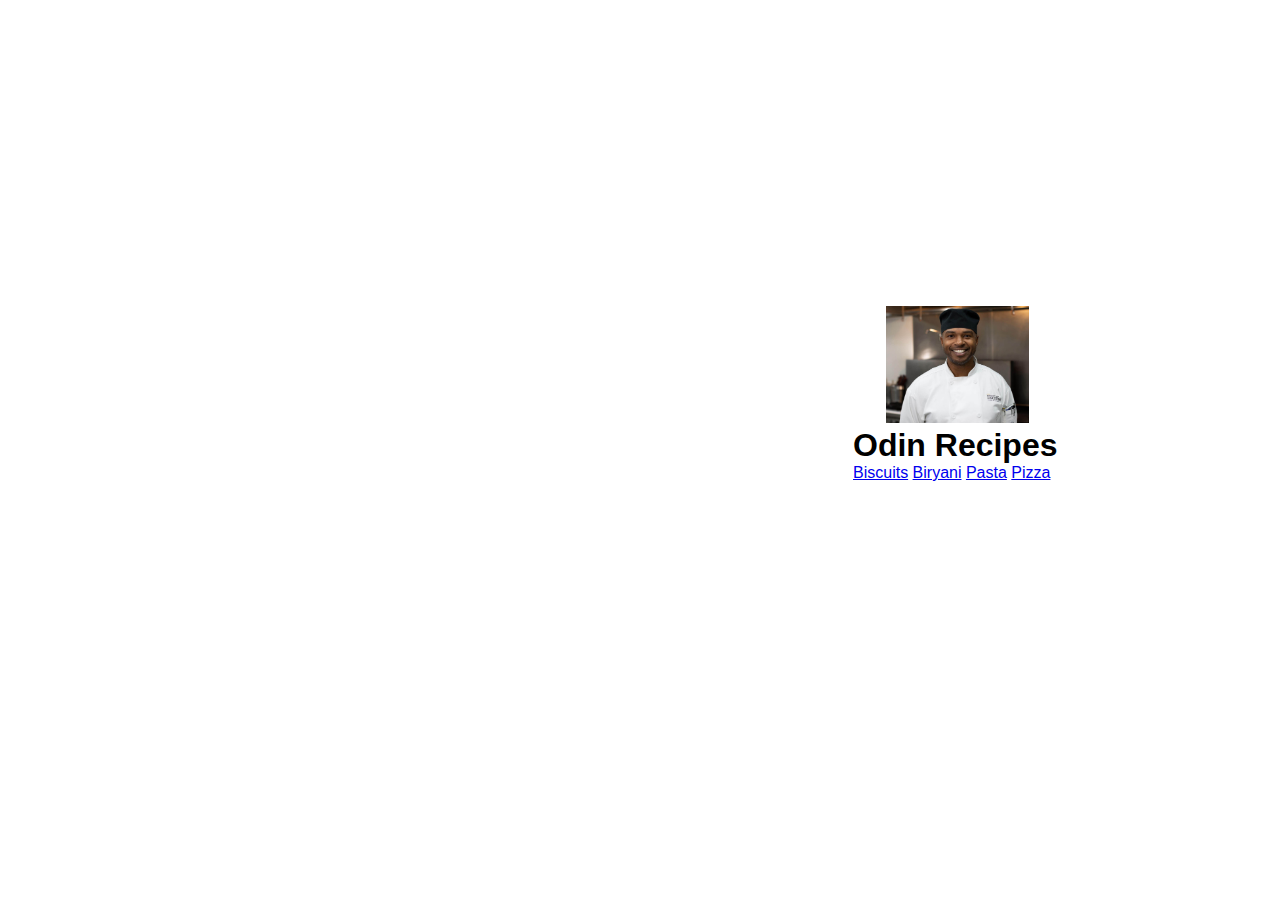
<file: index.html>
<!DOCTYPE html>
<html lang="en">
<head>
    <meta charset="UTF-8">
    <meta name="viewport" content="width=device-width, initial-scale=1.0">
    <title>Odin Recipes</title>
    <link rel="stylesheet" href="style.css">
</head>
<body>
    
    <div class="container">
        <img  class="photo" src="chef.png" alt="chef image">
        <h1>Odin Recipes</h1>
        <a href="recipes/Biscuits.html">Biscuits</a>
        <a href="recipes/biryani.html">Biryani</a>
        <a href="recipes/pasta.html">Pasta</a>
        <a href="recipes/pizza.html">Pizza</a>
    </div>
    
</body>
</html>
</file>
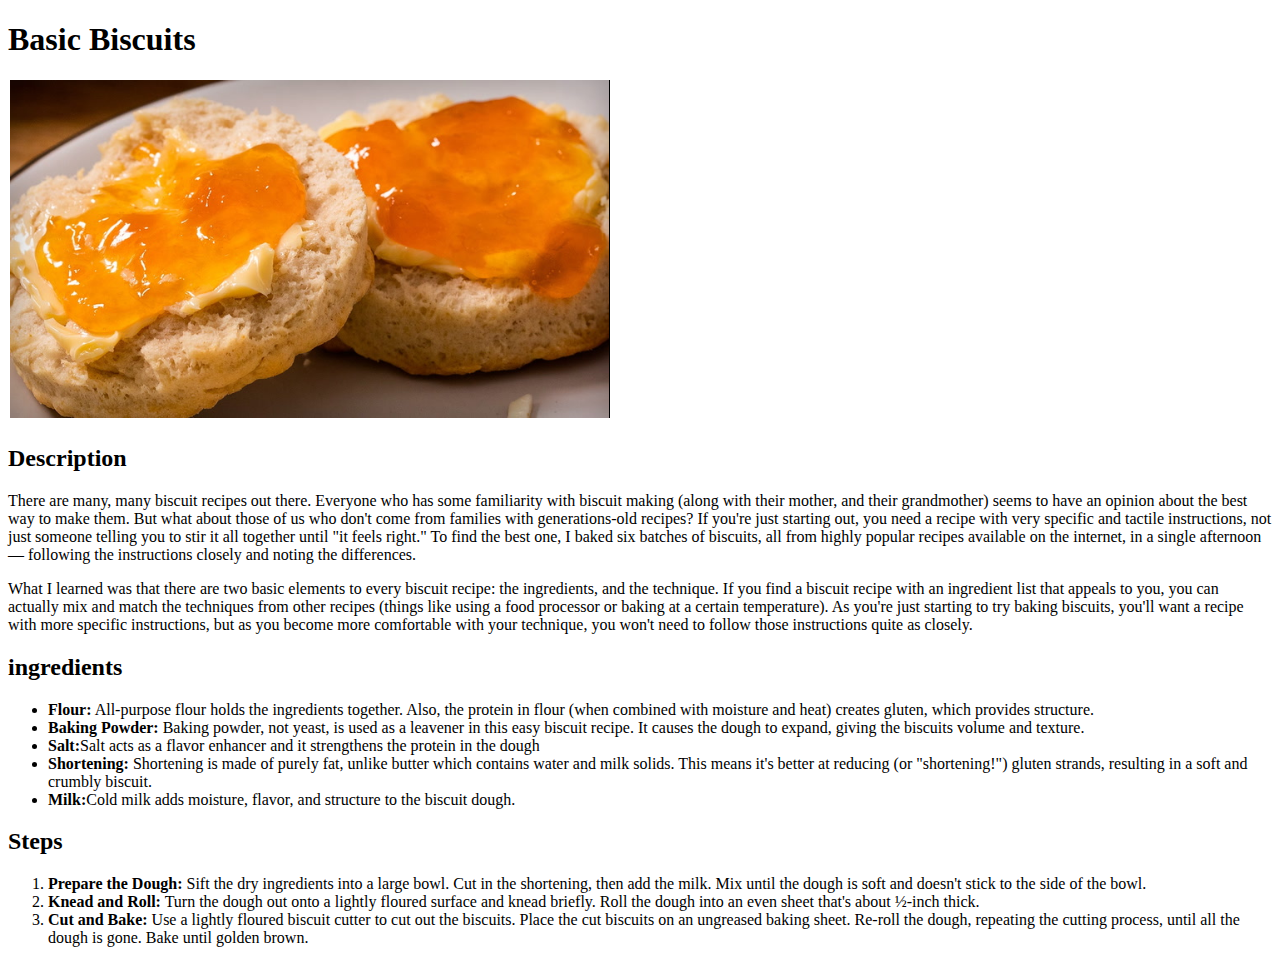
<file: recipes/Basic-Biscuits.html>
<!DOCTYPE html>
<html lang="en">
<head>
    <meta charset="UTF-8">
    <meta name="viewport" content="width=device-width, initial-scale=1.0">
    <title>Basic Biscuits</title>
</head>
<body>
    <h1>Basic Biscuits</h1>
    <img src="basic-biscuits.png" alt="basic biscuits image">
    <h2>Description</h2>
    
    <p>There are many, many biscuit recipes out there. Everyone who has some familiarity with biscuit making (along with their mother, and their grandmother) seems to have an opinion about the best way to make them. But what about those of us who don't come from families with generations-old recipes? If you're just starting out, you need a recipe with very specific and tactile instructions, not just someone telling you to stir it all together until "it feels right." To find the best one, I baked six batches of biscuits, 
        all from highly popular recipes available on the internet, in a single afternoon — following the instructions closely and noting the differences.</p>
    <p>What I learned was that there are two basic elements to every biscuit recipe: the ingredients, and the technique. If you find a biscuit recipe with an ingredient list that appeals to you, you can actually mix and match the techniques from other recipes (things like using a food processor or baking at a certain temperature). As you're just starting to try baking biscuits, you'll want a recipe with more specific instructions, but as you become more comfortable 
        with your technique, you won't need to follow those instructions quite as closely.</p>
    <h2>ingredients</h2>
    <ul>
        <li><strong>Flour:</strong> All-purpose flour holds the ingredients together. Also, the protein in flour (when combined with moisture and heat) creates gluten, which provides structure.</li>
        <li><strong>Baking Powder:</strong> Baking powder, not yeast, is used as a leavener in this easy biscuit recipe. It causes the dough to expand, giving the biscuits volume and texture.</li>
        <li><strong>Salt:</strong>Salt acts as a flavor enhancer and it strengthens the protein in the dough</li>
        <li><strong>Shortening:</strong> Shortening is made of purely fat, unlike butter which contains water and milk solids. This means it's better at reducing (or "shortening!") gluten strands, resulting in a soft and crumbly biscuit.</li>
        <li><strong>Milk:</strong>Cold milk adds moisture, flavor, and structure to the biscuit dough.</li>
    </ul>
    <h2>Steps</h2>
    <ol>
        <li><strong>Prepare the Dough:</strong> Sift the dry ingredients into a large bowl. Cut in the shortening, then add the milk. Mix until the dough is soft and doesn't stick to the side of the bowl.
        </li>
        <li><strong>Knead and Roll:</strong> Turn the dough out onto a lightly floured surface and knead briefly. Roll the dough into an even sheet that's about ½-inch thick.</li>
        <li><strong>Cut and Bake:</strong> Use a lightly floured biscuit cutter to cut out the biscuits. Place the cut biscuits on an ungreased baking sheet. Re-roll the dough, repeating the cutting process, until all the dough is gone. Bake until golden brown.</li>
        
    </ol>
    
</body>
</html>
</file>
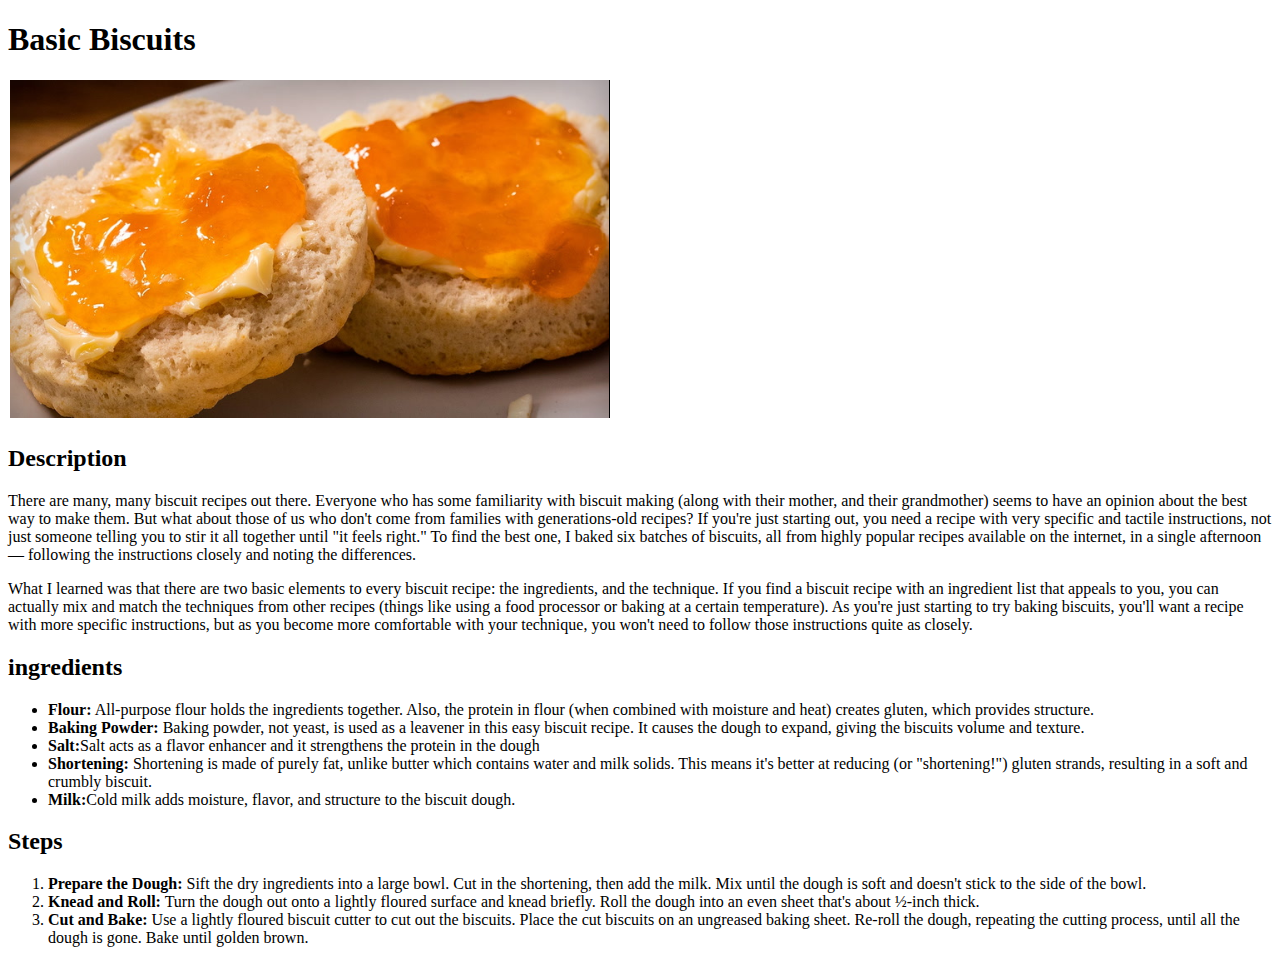
<file: recipes/Biscuits.html>
<!DOCTYPE html>
<html lang="en">
<head>
    <meta charset="UTF-8">
    <meta name="viewport" content="width=device-width, initial-scale=1.0">
    <title>Biscuits</title>
</head>
<body>
    <h1>Basic Biscuits</h1>
    <img src="basic-biscuits.png" alt="basic biscuits image">
    <h2>Description</h2>
    
    <p>There are many, many biscuit recipes out there. Everyone who has some familiarity with biscuit making (along with their mother, and their grandmother) seems to have an opinion about the best way to make them. But what about those of us who don't come from families with generations-old recipes? If you're just starting out, you need a recipe with very specific and tactile instructions, not just someone telling you to stir it all together until "it feels right." To find the best one, I baked six batches of biscuits, 
        all from highly popular recipes available on the internet, in a single afternoon — following the instructions closely and noting the differences.</p>
    <p>What I learned was that there are two basic elements to every biscuit recipe: the ingredients, and the technique. If you find a biscuit recipe with an ingredient list that appeals to you, you can actually mix and match the techniques from other recipes (things like using a food processor or baking at a certain temperature). As you're just starting to try baking biscuits, you'll want a recipe with more specific instructions, but as you become more comfortable 
        with your technique, you won't need to follow those instructions quite as closely.</p>
    <h2>ingredients</h2>
    <ul>
        <li><strong>Flour:</strong> All-purpose flour holds the ingredients together. Also, the protein in flour (when combined with moisture and heat) creates gluten, which provides structure.</li>
        <li><strong>Baking Powder:</strong> Baking powder, not yeast, is used as a leavener in this easy biscuit recipe. It causes the dough to expand, giving the biscuits volume and texture.</li>
        <li><strong>Salt:</strong>Salt acts as a flavor enhancer and it strengthens the protein in the dough</li>
        <li><strong>Shortening:</strong> Shortening is made of purely fat, unlike butter which contains water and milk solids. This means it's better at reducing (or "shortening!") gluten strands, resulting in a soft and crumbly biscuit.</li>
        <li><strong>Milk:</strong>Cold milk adds moisture, flavor, and structure to the biscuit dough.</li>
    </ul>
    <h2>Steps</h2>
    <ol>
        <li><strong>Prepare the Dough:</strong> Sift the dry ingredients into a large bowl. Cut in the shortening, then add the milk. Mix until the dough is soft and doesn't stick to the side of the bowl.
        </li>
        <li><strong>Knead and Roll:</strong> Turn the dough out onto a lightly floured surface and knead briefly. Roll the dough into an even sheet that's about ½-inch thick.</li>
        <li><strong>Cut and Bake:</strong> Use a lightly floured biscuit cutter to cut out the biscuits. Place the cut biscuits on an ungreased baking sheet. Re-roll the dough, repeating the cutting process, until all the dough is gone. Bake until golden brown.</li>
        
    </ol>
    
</body>
</html>
</file>
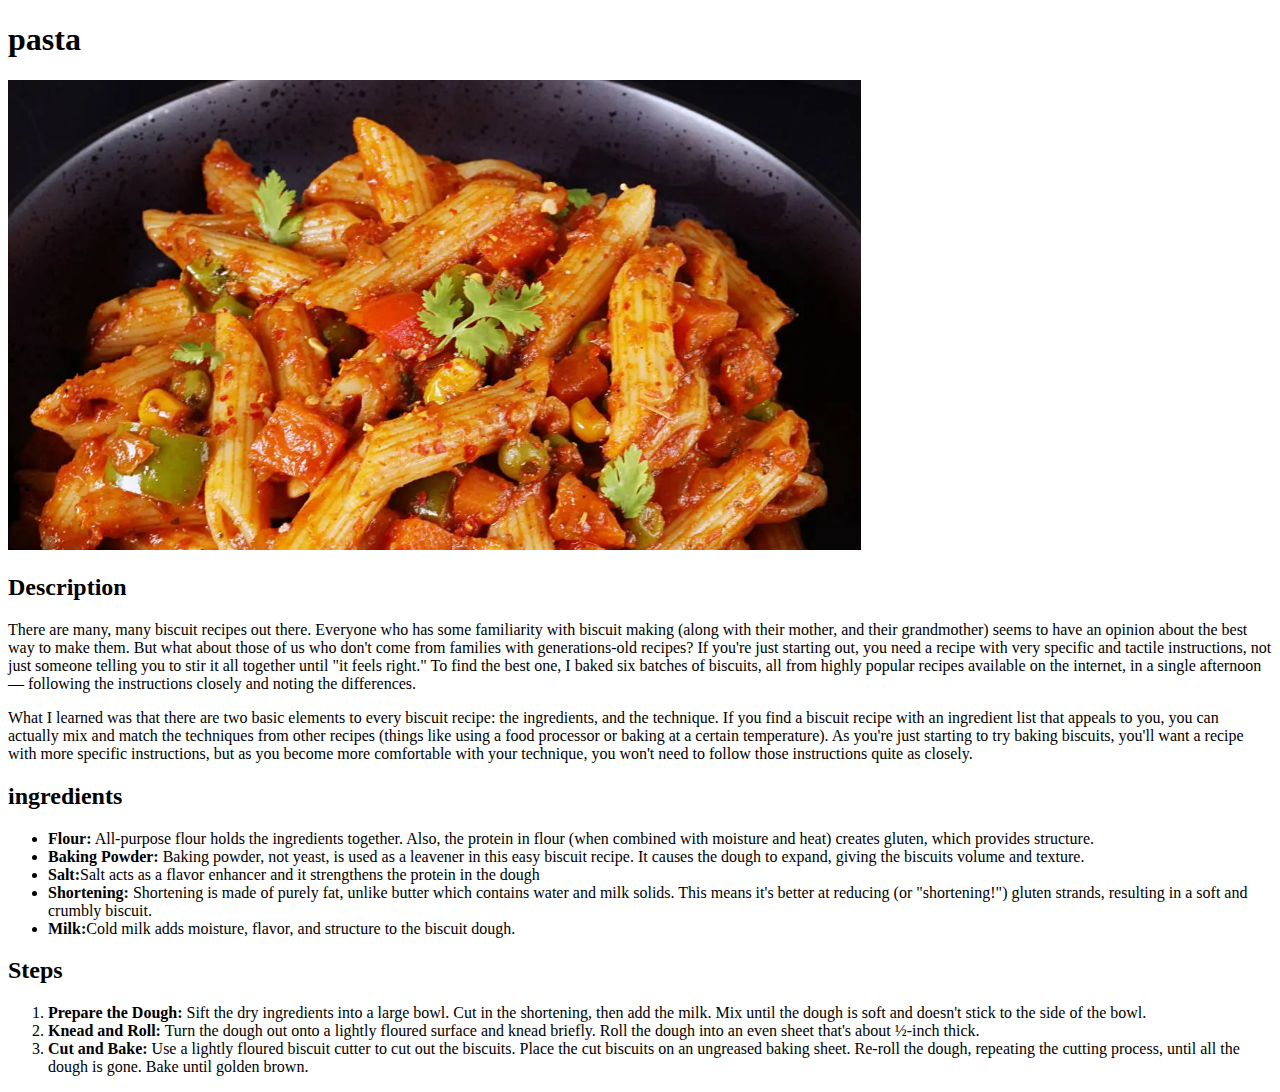
<file: recipes/pasta.html>
<!DOCTYPE html>
<html lang="en">
<head>
    <meta charset="UTF-8">
    <meta name="viewport" content="width=device-width, initial-scale=1.0">
    <title>pasta</title>
</head>
<body>
    <h1>pasta</h1>
    <img src="pasta.png" alt="pasta">
    <h2>Description</h2>
    <p>There are many, many biscuit recipes out there. Everyone who has some familiarity with biscuit making (along with their mother, and their grandmother) seems to have an opinion about the best way to make them. But what about those of us who don't come from families with generations-old recipes? If you're just starting out, you need a recipe with very specific and tactile instructions, not just someone telling you to stir it all together until "it feels right." To find the best one, I baked six batches of biscuits, 
        all from highly popular recipes available on the internet, in a single afternoon — following the instructions closely and noting the differences.</p>
    <p>What I learned was that there are two basic elements to every biscuit recipe: the ingredients, and the technique. If you find a biscuit recipe with an ingredient list that appeals to you, you can actually mix and match the techniques from other recipes (things like using a food processor or baking at a certain temperature). As you're just starting to try baking biscuits, you'll want a recipe with more specific instructions, but as you become more comfortable 
        with your technique, you won't need to follow those instructions quite as closely.</p>
    <h2>ingredients</h2>
    <ul>
        <li><strong>Flour:</strong> All-purpose flour holds the ingredients together. Also, the protein in flour (when combined with moisture and heat) creates gluten, which provides structure.</li>
        <li><strong>Baking Powder:</strong> Baking powder, not yeast, is used as a leavener in this easy biscuit recipe. It causes the dough to expand, giving the biscuits volume and texture.</li>
        <li><strong>Salt:</strong>Salt acts as a flavor enhancer and it strengthens the protein in the dough</li>
        <li><strong>Shortening:</strong> Shortening is made of purely fat, unlike butter which contains water and milk solids. This means it's better at reducing (or "shortening!") gluten strands, resulting in a soft and crumbly biscuit.</li>
        <li><strong>Milk:</strong>Cold milk adds moisture, flavor, and structure to the biscuit dough.</li>
    </ul>
    <h2>Steps</h2>
    <ol>
        <li><strong>Prepare the Dough:</strong> Sift the dry ingredients into a large bowl. Cut in the shortening, then add the milk. Mix until the dough is soft and doesn't stick to the side of the bowl.
        </li>
        <li><strong>Knead and Roll:</strong> Turn the dough out onto a lightly floured surface and knead briefly. Roll the dough into an even sheet that's about ½-inch thick.</li>
        <li><strong>Cut and Bake:</strong> Use a lightly floured biscuit cutter to cut out the biscuits. Place the cut biscuits on an ungreased baking sheet. Re-roll the dough, repeating the cutting process, until all the dough is gone. Bake until golden brown.</li>
        
    </ol>
</body>
</html>
</file>
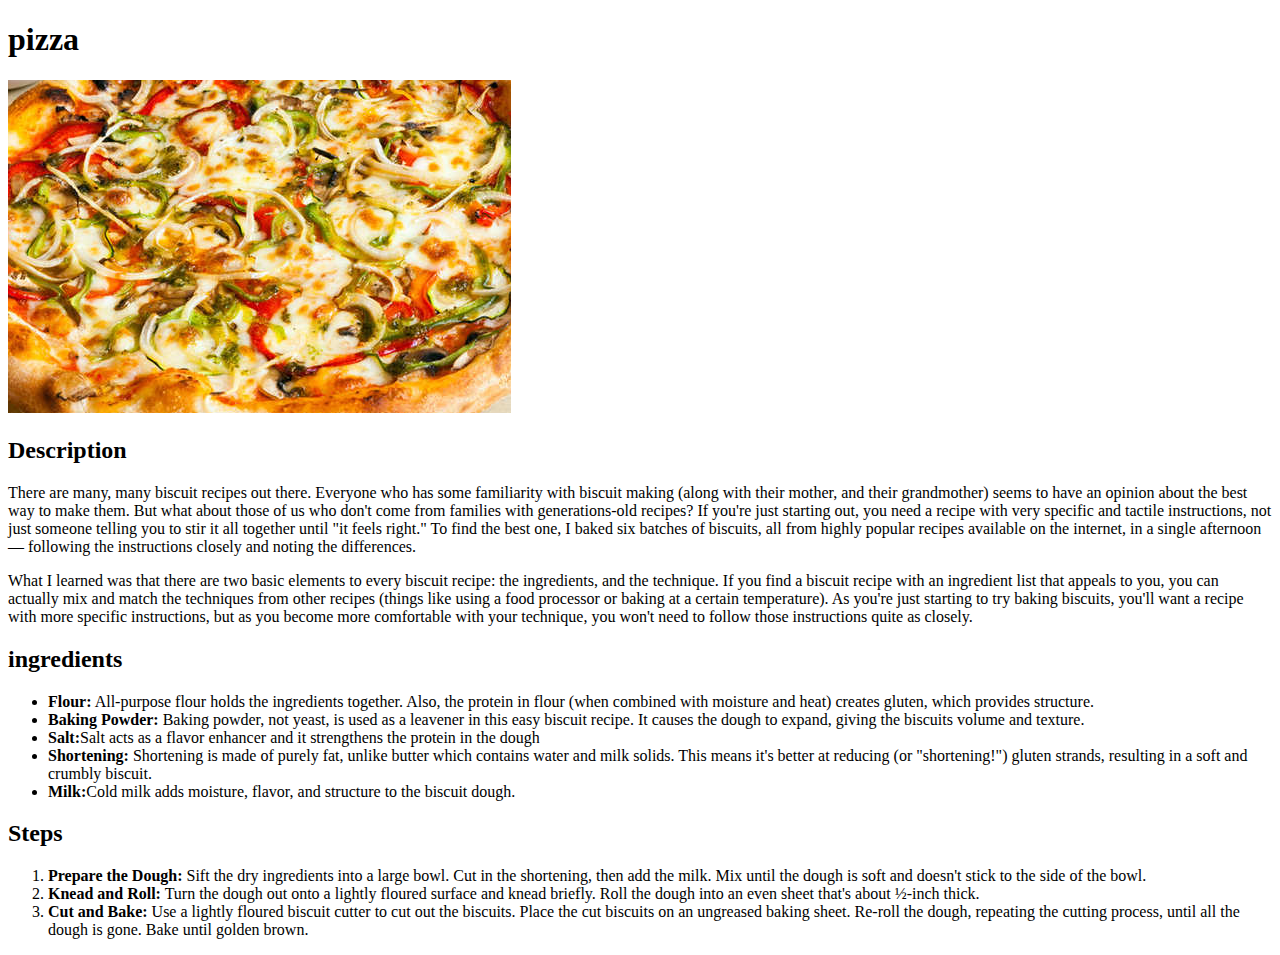
<file: recipes/pizza.html>
<!DOCTYPE html>
<html lang="en">
<head>
    <meta charset="UTF-8">
    <meta name="viewport" content="width=device-width, initial-scale=1.0">
    <title>pizza</title>
</head>
<body>
    <h1>pizza</h1>
    <img src="pizza.png" alt="pizza">
    <h2>Description</h2>
    <p>There are many, many biscuit recipes out there. Everyone who has some familiarity with biscuit making (along with their mother, and their grandmother) seems to have an opinion about the best way to make them. But what about those of us who don't come from families with generations-old recipes? If you're just starting out, you need a recipe with very specific and tactile instructions, not just someone telling you to stir it all together until "it feels right." To find the best one, I baked six batches of biscuits, 
        all from highly popular recipes available on the internet, in a single afternoon — following the instructions closely and noting the differences.</p>
    <p>What I learned was that there are two basic elements to every biscuit recipe: the ingredients, and the technique. If you find a biscuit recipe with an ingredient list that appeals to you, you can actually mix and match the techniques from other recipes (things like using a food processor or baking at a certain temperature). As you're just starting to try baking biscuits, you'll want a recipe with more specific instructions, but as you become more comfortable 
        with your technique, you won't need to follow those instructions quite as closely.</p>
    <h2>ingredients</h2>
    <ul>
        <li><strong>Flour:</strong> All-purpose flour holds the ingredients together. Also, the protein in flour (when combined with moisture and heat) creates gluten, which provides structure.</li>
        <li><strong>Baking Powder:</strong> Baking powder, not yeast, is used as a leavener in this easy biscuit recipe. It causes the dough to expand, giving the biscuits volume and texture.</li>
        <li><strong>Salt:</strong>Salt acts as a flavor enhancer and it strengthens the protein in the dough</li>
        <li><strong>Shortening:</strong> Shortening is made of purely fat, unlike butter which contains water and milk solids. This means it's better at reducing (or "shortening!") gluten strands, resulting in a soft and crumbly biscuit.</li>
        <li><strong>Milk:</strong>Cold milk adds moisture, flavor, and structure to the biscuit dough.</li>
    </ul>
    <h2>Steps</h2>
    <ol>
        <li><strong>Prepare the Dough:</strong> Sift the dry ingredients into a large bowl. Cut in the shortening, then add the milk. Mix until the dough is soft and doesn't stick to the side of the bowl.
        </li>
        <li><strong>Knead and Roll:</strong> Turn the dough out onto a lightly floured surface and knead briefly. Roll the dough into an even sheet that's about ½-inch thick.</li>
        <li><strong>Cut and Bake:</strong> Use a lightly floured biscuit cutter to cut out the biscuits. Place the cut biscuits on an ungreased baking sheet. Re-roll the dough, repeating the cutting process, until all the dough is gone. Bake until golden brown.</li>
        
    </ol>
</body>
</html>
</file>
<file: style.css>
*{
    padding: 0%;
    margin: 0%;
    font-family: Arial, Helvetica, sans-serif;
}
.container{ 
   
    width: 380px;
    height: 105px;
    margin: 251px;
    padding-top: 55px;
    padding-left: 602px;
}
.photo{
   
    width: 143px;
    height: 117px;
    padding-left: 33px;
}
.heading{
    display: flex;
    align-items: center;
    justify-content: center;
}
</file>
